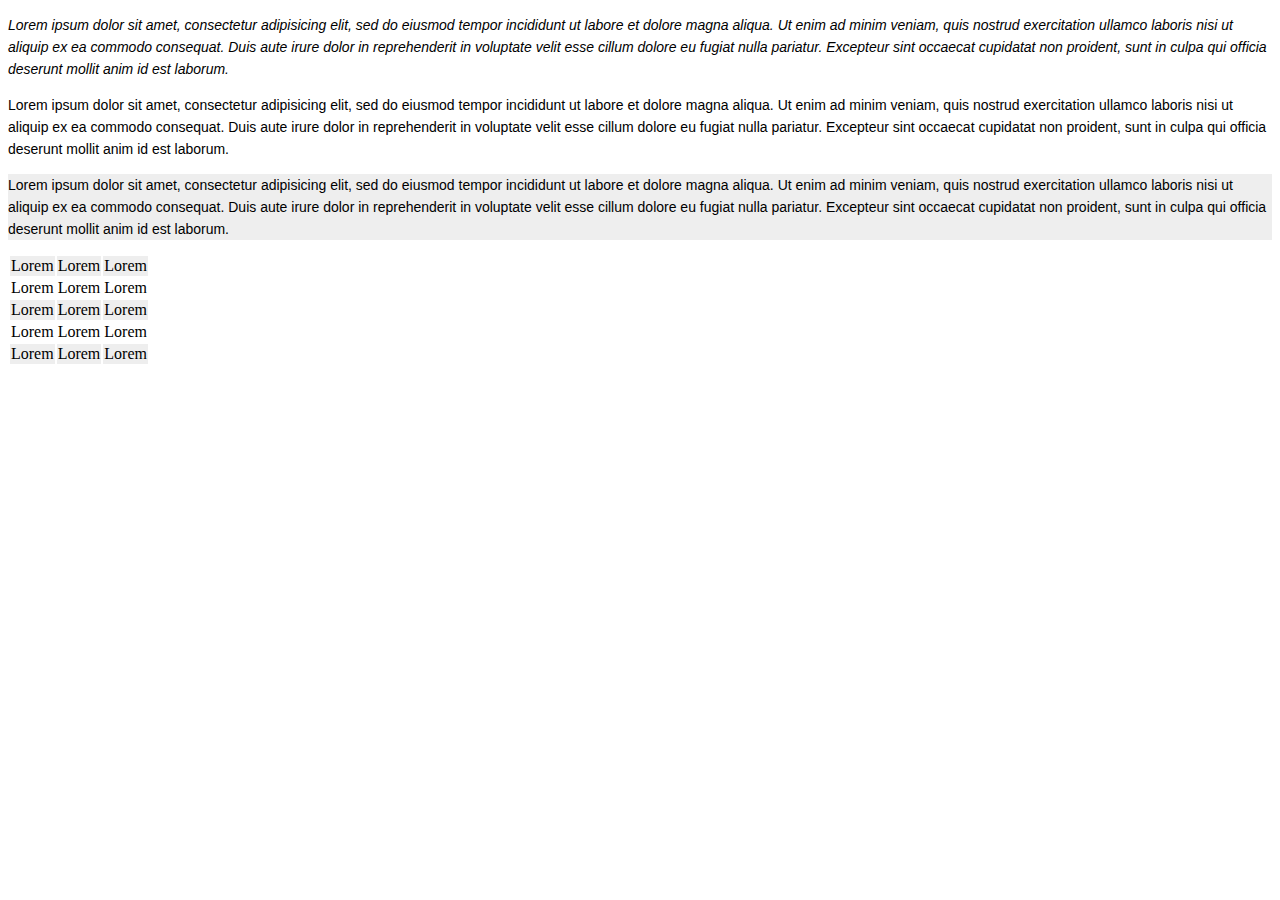
<file: index.html>
<!DOCTYPE html>
<html>
	<head>
		<title>Pseudo classes</title>

		<link rel="stylesheet" type="text/css" href="stylesheet.css">
	</head>
	<body>
		<p>Lorem ipsum dolor sit amet, consectetur adipisicing elit, sed do eiusmod
		tempor incididunt ut labore et dolore magna aliqua. Ut enim ad minim veniam,
		quis nostrud exercitation ullamco laboris nisi ut aliquip ex ea commodo
		consequat. Duis aute irure dolor in reprehenderit in voluptate velit esse
		cillum dolore eu fugiat nulla pariatur. Excepteur sint occaecat cupidatat non
        proident, sunt in culpa qui officia deserunt mollit anim id est laborum.</p>

        <p>Lorem ipsum dolor sit amet, consectetur adipisicing elit, sed do eiusmod
        tempor incididunt ut labore et dolore magna aliqua. Ut enim ad minim veniam,
        quis nostrud exercitation ullamco laboris nisi ut aliquip ex ea commodo
        consequat. Duis aute irure dolor in reprehenderit in voluptate velit esse
        cillum dolore eu fugiat nulla pariatur. Excepteur sint occaecat cupidatat non
        proident, sunt in culpa qui officia deserunt mollit anim id est laborum.</p>

        <p>Lorem ipsum dolor sit amet, consectetur adipisicing elit, sed do eiusmod
        tempor incididunt ut labore et dolore magna aliqua. Ut enim ad minim veniam,
        quis nostrud exercitation ullamco laboris nisi ut aliquip ex ea commodo
        consequat. Duis aute irure dolor in reprehenderit in voluptate velit esse
        cillum dolore eu fugiat nulla pariatur. Excepteur sint occaecat cupidatat non
        proident, sunt in culpa qui officia deserunt mollit anim id est laborum.</p>

        <table> 
            <tr>
                <td>Lorem</td>
                <td>Lorem</td>
                <td>Lorem</td>
            </tr>

            <tr>
                <td>Lorem</td>
                <td>Lorem</td>
                <td>Lorem</td>
            </tr>

            <tr>
                <td>Lorem</td>
                <td>Lorem</td>
                <td>Lorem</td>
            </tr>

            <tr>
                <td>Lorem</td>
                <td>Lorem</td>
                <td>Lorem</td>
            </tr>
       
            <tr>
                <td>Lorem</td>
                <td>Lorem</td>
                <td>Lorem</td>
            </tr>
       
       
            
            </table>
        
	</body>
</html>
</file>
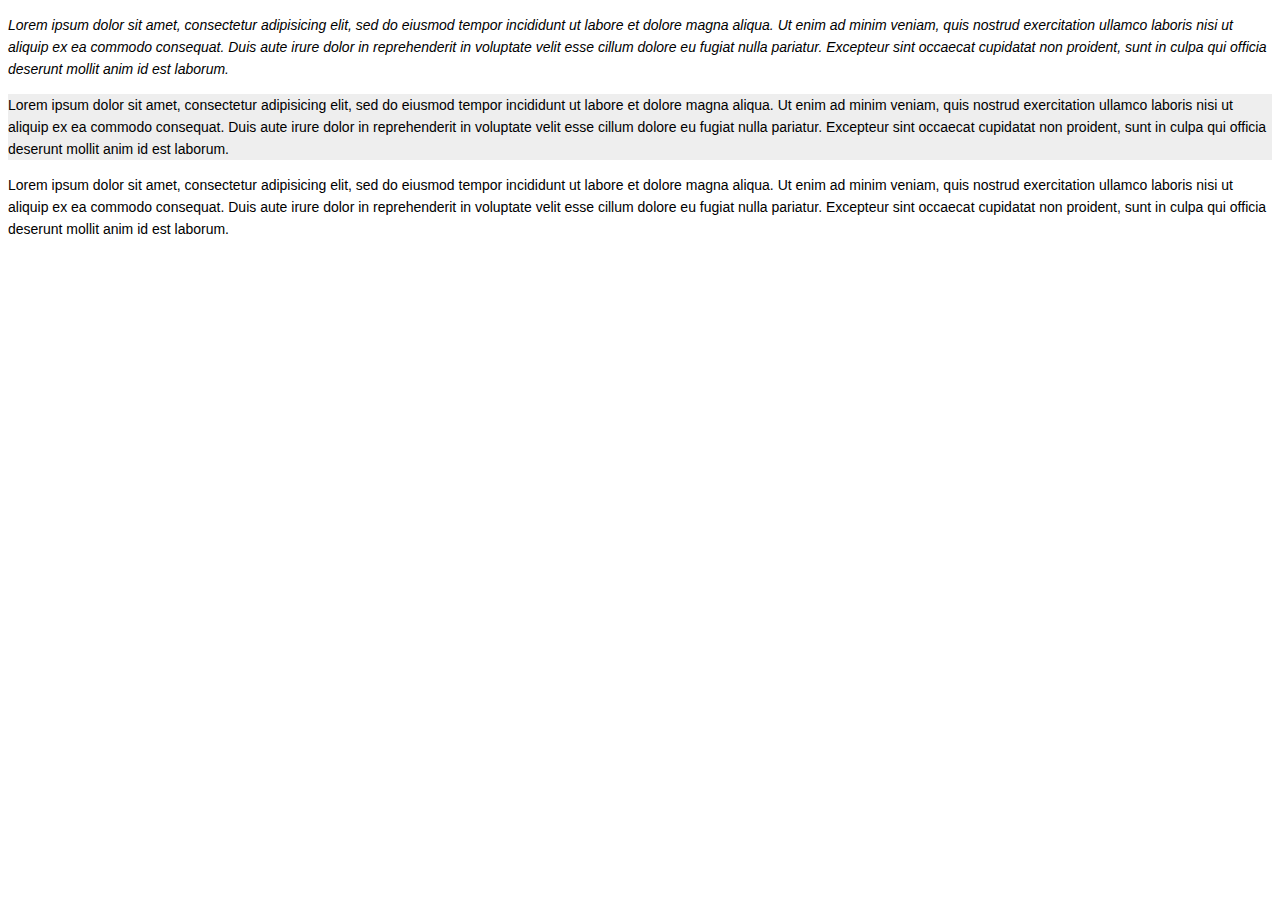
<file: aula01_introducao.html>
<!DOCTYPE html>
<html>
	<head>
		<title>Pseudo classes</title>

		<link rel="stylesheet" type="text/css" href="stylesheet.css">
	</head>
	<body>
		<p>Lorem ipsum dolor sit amet, consectetur adipisicing elit, sed do eiusmod
		tempor incididunt ut labore et dolore magna aliqua. Ut enim ad minim veniam,
		quis nostrud exercitation ullamco laboris nisi ut aliquip ex ea commodo
		consequat. Duis aute irure dolor in reprehenderit in voluptate velit esse
		cillum dolore eu fugiat nulla pariatur. Excepteur sint occaecat cupidatat non
        proident, sunt in culpa qui officia deserunt mollit anim id est laborum.</p>

        <p>Lorem ipsum dolor sit amet, consectetur adipisicing elit, sed do eiusmod
        tempor incididunt ut labore et dolore magna aliqua. Ut enim ad minim veniam,
        quis nostrud exercitation ullamco laboris nisi ut aliquip ex ea commodo
        consequat. Duis aute irure dolor in reprehenderit in voluptate velit esse
        cillum dolore eu fugiat nulla pariatur. Excepteur sint occaecat cupidatat non
        proident, sunt in culpa qui officia deserunt mollit anim id est laborum.</p>

        <p>Lorem ipsum dolor sit amet, consectetur adipisicing elit, sed do eiusmod
        tempor incididunt ut labore et dolore magna aliqua. Ut enim ad minim veniam,
        quis nostrud exercitation ullamco laboris nisi ut aliquip ex ea commodo
        consequat. Duis aute irure dolor in reprehenderit in voluptate velit esse
        cillum dolore eu fugiat nulla pariatur. Excepteur sint occaecat cupidatat non
        proident, sunt in culpa qui officia deserunt mollit anim id est laborum.</p>


	</body>
</html>
</file>
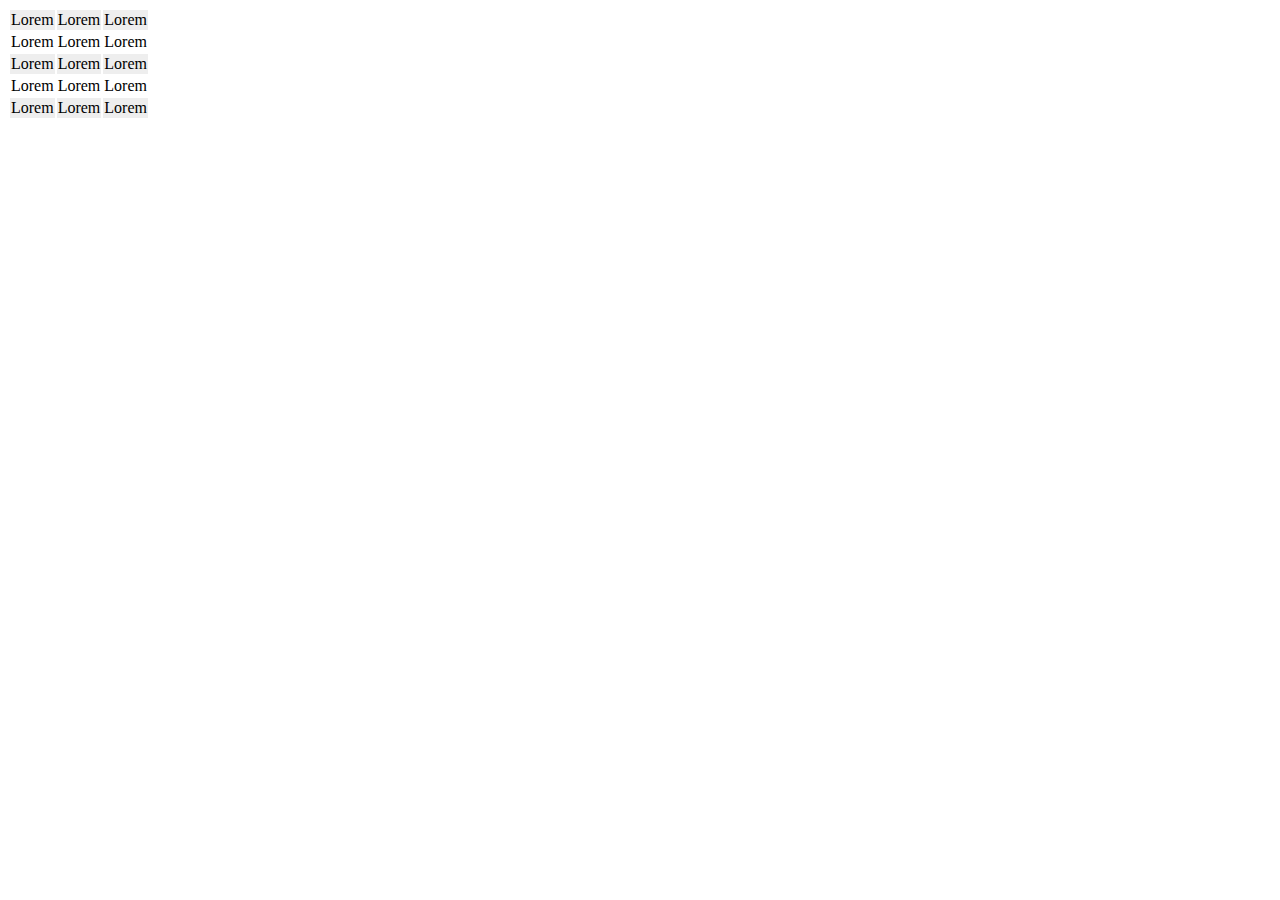
<file: aula02_tabela_zebrada.html>
<!DOCTYPE html>
<html>
	<head>
		<title>Pseudo classes</title>

		<link rel="stylesheet" type="text/css" href="stylesheet.css">
	</head>
	<body>
		<table> 
            <tr>
                <td>Lorem</td>
                <td>Lorem</td>
                <td>Lorem</td>
            </tr>

            <tr>
                <td>Lorem</td>
                <td>Lorem</td>
                <td>Lorem</td>
            </tr>

            <tr>
                <td>Lorem</td>
                <td>Lorem</td>
                <td>Lorem</td>
            </tr>

            <tr>
                <td>Lorem</td>
                <td>Lorem</td>
                <td>Lorem</td>
            </tr>
       
            <tr>
                <td>Lorem</td>
                <td>Lorem</td>
                <td>Lorem</td>
            </tr>
       
       
            
            </table>

	</body>
</html>
</file>
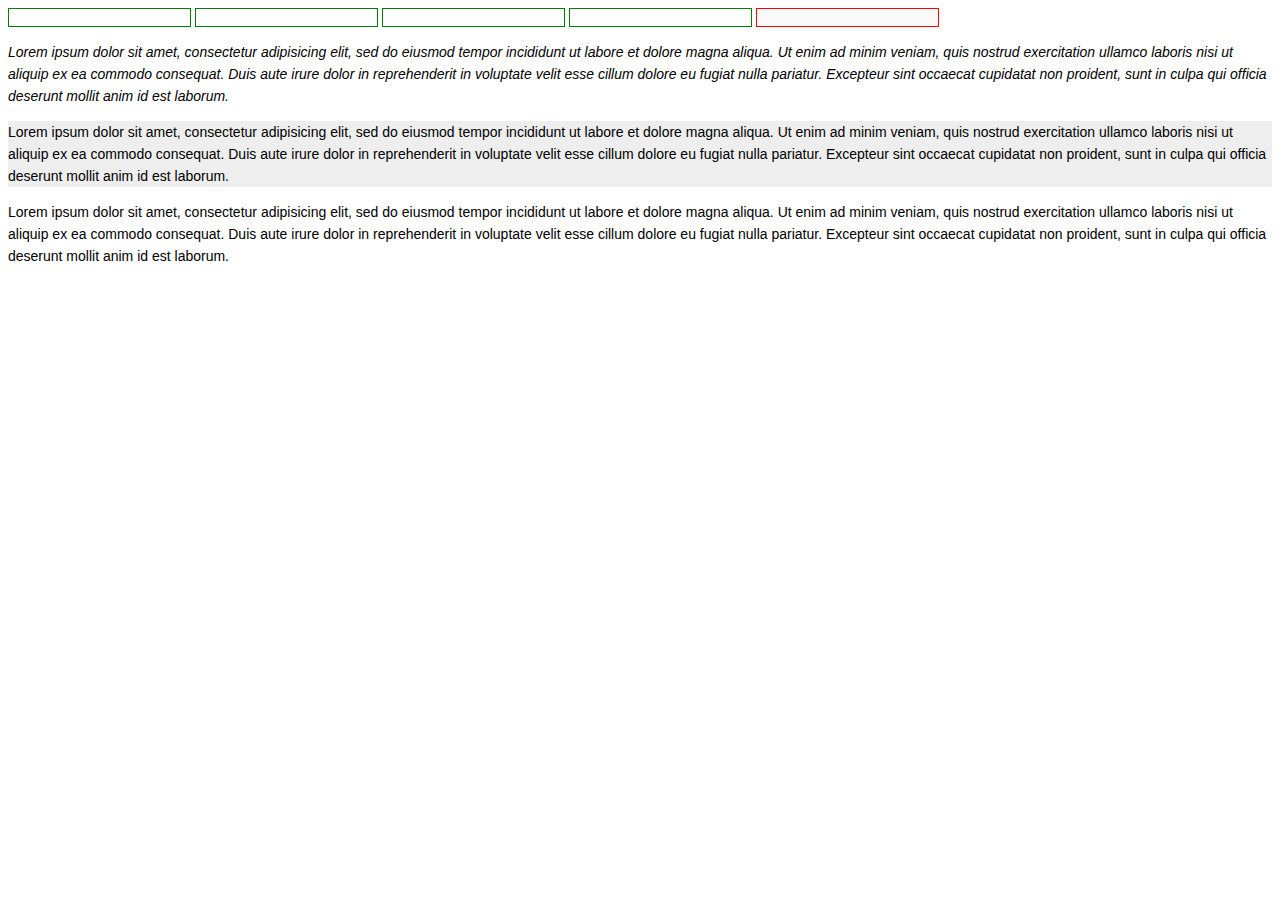
<file: aula04_lastchild.html>
<!DOCTYPE html>
<html>
	<head>
		<title>Pseudo classes</title>

		<link rel="stylesheet" type="text/css" href="stylesheet.css">
	</head>
	<body>
        <form>
            <input  type="text">
            <input  type="text">
            <input  type="text">
            <input  type="text">
            <input  type="text" disabled="disabled">

            
        </form>

        <p>Lorem ipsum dolor sit amet, consectetur adipisicing elit, sed do eiusmod
                tempor incididunt ut labore et dolore magna aliqua. Ut enim ad minim veniam,
                quis nostrud exercitation ullamco laboris nisi ut aliquip ex ea commodo
                consequat. Duis aute irure dolor in reprehenderit in voluptate velit esse
                cillum dolore eu fugiat nulla pariatur. Excepteur sint occaecat cupidatat non
                proident, sunt in culpa qui officia deserunt mollit anim id est laborum.</p>
        
                <p>Lorem ipsum dolor sit amet, consectetur adipisicing elit, sed do eiusmod
                tempor incididunt ut labore et dolore magna aliqua. Ut enim ad minim veniam,
                quis nostrud exercitation ullamco laboris nisi ut aliquip ex ea commodo
                consequat. Duis aute irure dolor in reprehenderit in voluptate velit esse
                cillum dolore eu fugiat nulla pariatur. Excepteur sint occaecat cupidatat non
                proident, sunt in culpa qui officia deserunt mollit anim id est laborum.</p>
        
                <p>Lorem ipsum dolor sit amet, consectetur adipisicing elit, sed do eiusmod
                tempor incididunt ut labore et dolore magna aliqua. Ut enim ad minim veniam,
                quis nostrud exercitation ullamco laboris nisi ut aliquip ex ea commodo
                consequat. Duis aute irure dolor in reprehenderit in voluptate velit esse
                cillum dolore eu fugiat nulla pariatur. Excepteur sint occaecat cupidatat non
                proident, sunt in culpa qui officia deserunt mollit anim id est laborum.</p>




    </body>
</html>
</file>
<file: stylesheet.css>
p {
	font: 14px/22px "Helvetica Neue", arial, sans-serif;
}

p:first-of-type {
	font-style: italic;
}

tr:nth-of-type(2n+1) {
	background: #eee;

}

input:checked + label {
	color: green;
}

input:disabled {
	border: 1px solid red;
}

input:not(:disabled) {
	border: 1px solid green;
}

p:nth-last-child(2) {
	background: #eee;
}
</file>
